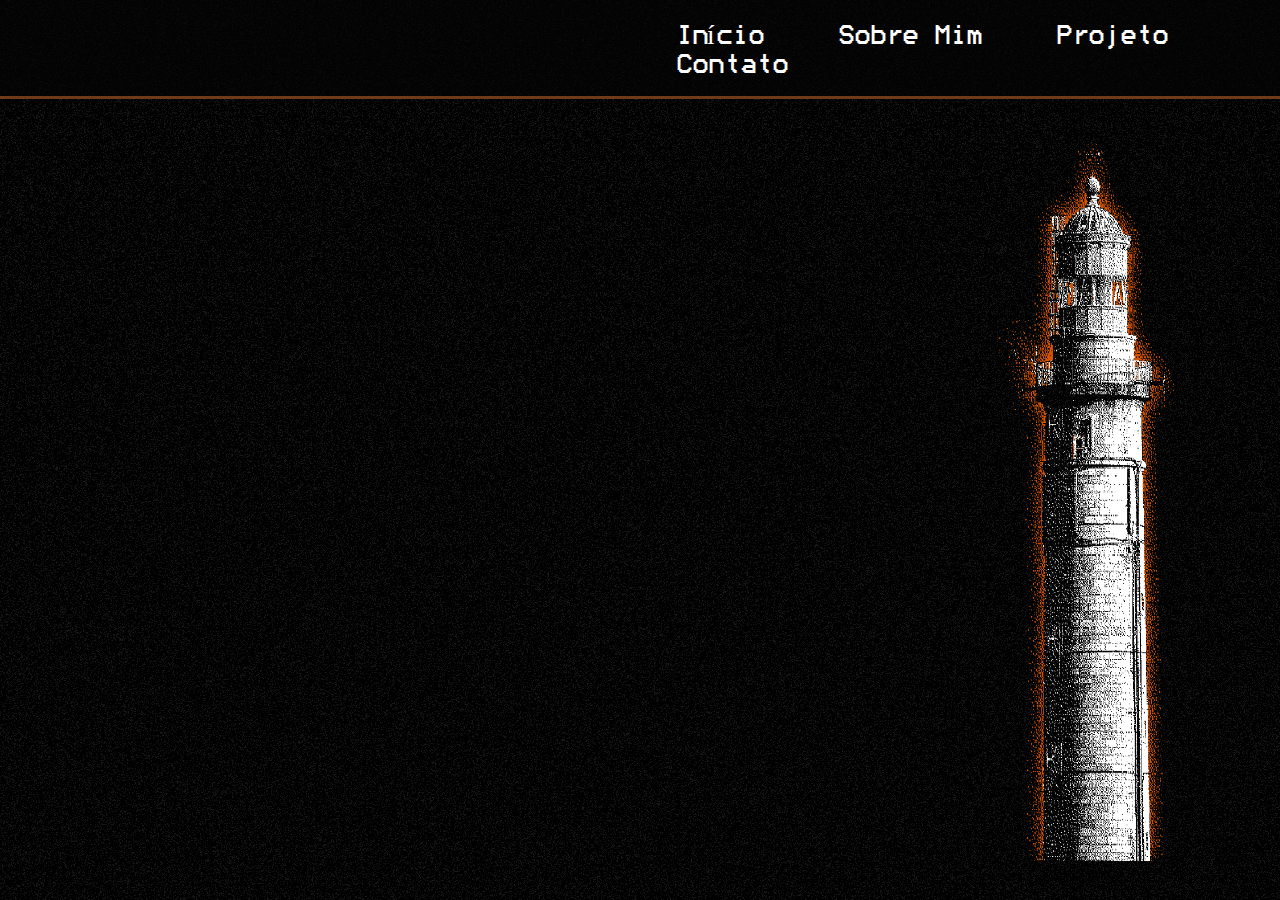
<file: src/templates/index.html>
<!DOCTYPE html>
<html lang="pt-br">
<head>
    <meta charset="UTF-8">
    <meta http-equiv="X-UA-Compatible" content="IE=edge">
    <meta name="viewport" content="width=device-width, initial-scale=1.0">
    <link rel="stylesheet" href="../static/styles/styles.css">
    <title>Document</title>
</head>
<body class="index">
    <header>
        <div class="navbar">
            <div class="links">
                <a href="">Início</a>
                <a href="">Sobre Mim</a>
                <a href="">Projeto</a>
                <a href="">Contato</a>
            </div>
        </div>
    </header>
    <div class="farol">
        <img src="../static/img/farol.png" alt="farol-bitmap">
    </div>
</body>
</html>
</file>
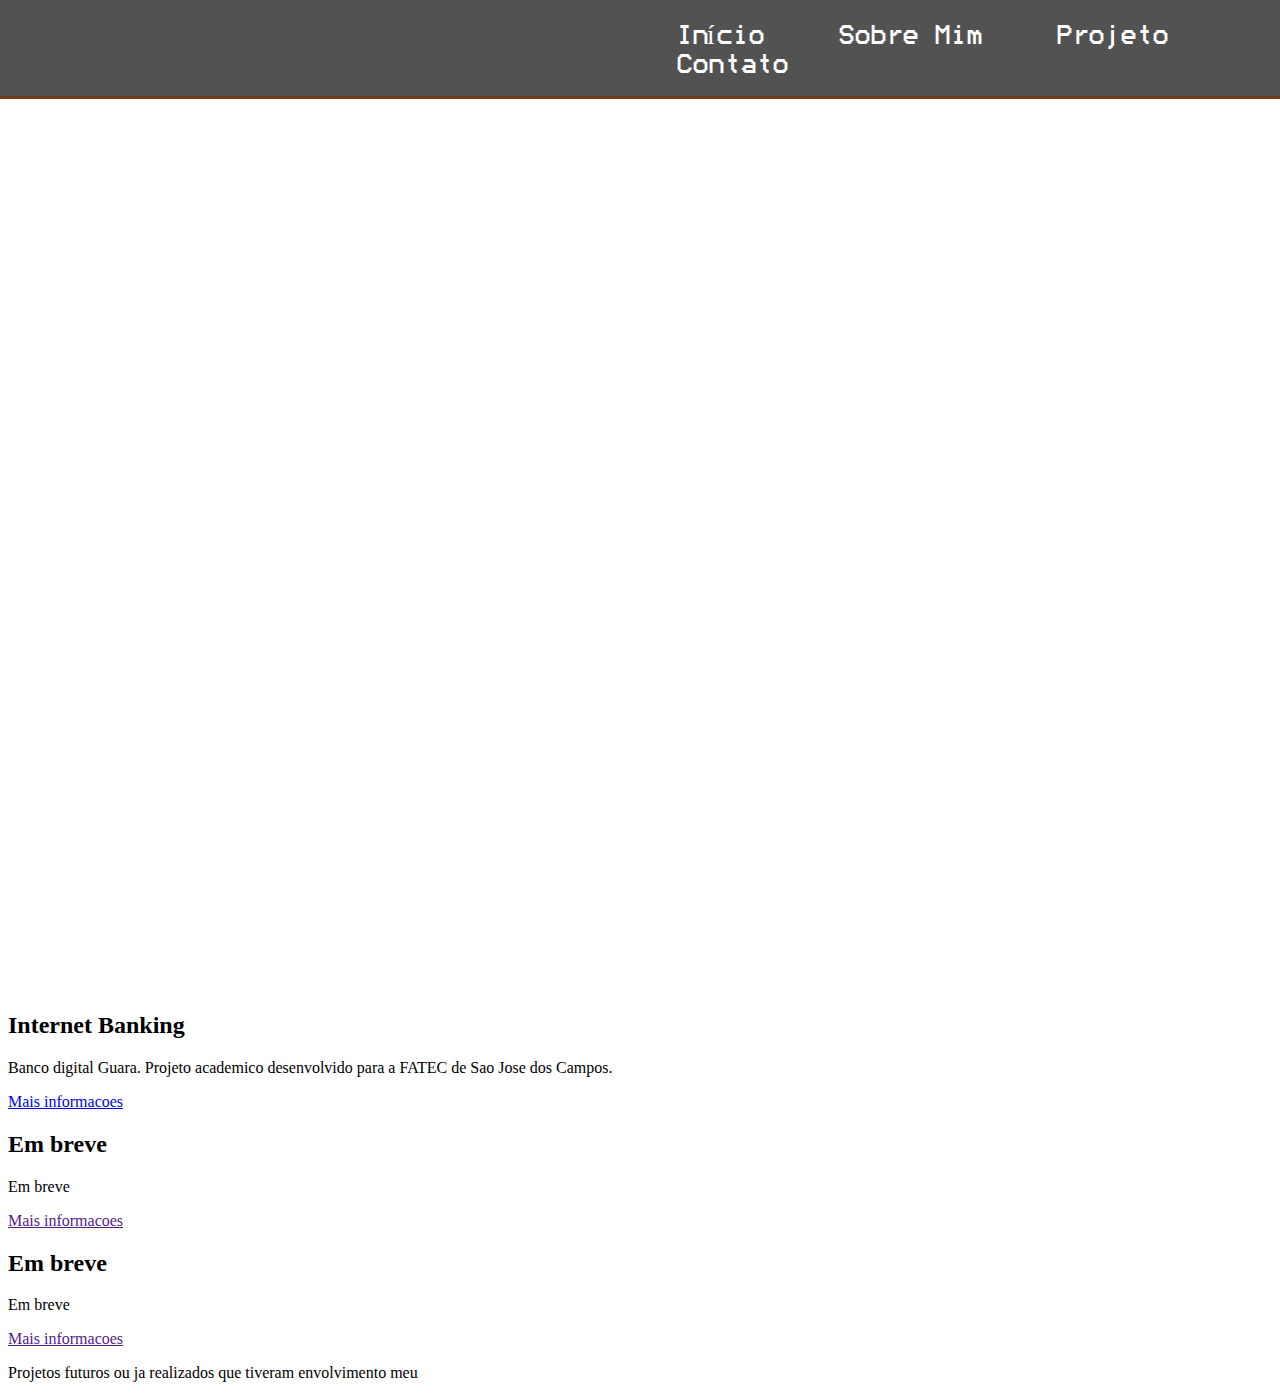
<file: src/templates/projetos.html>
<!DOCTYPE html>
<html lang="pt-br">
<head>
    <meta charset="UTF-8">
    <meta http-equiv="X-UA-Compatible" content="IE=edge">
    <meta name="viewport" content="width=device-width, initial-scale=1.0">
    <link rel="stylesheet" href="../static/styles/styles.css">
    <title>Projetos</title>
</head>
<body>
    <div class="projetos">
        <header>
            <div class="navbar">
                <div class="links">
                    <a href="index.html">Início</a>
                    <a href="sobre-mim.html">Sobre Mim</a>
                    <a href="projetos.html">Projeto</a>
                    <a href="contato.html">Contato</a>
                </div>
            </div>
        </header>
        <img src="../static/img/seiol.png" alt="seiol">
        <div class="grade-projetos">
            <div class="moldura1">
                <h2>Internet Banking</h2>
                <p>Banco digital Guara. Projeto academico desenvolvido para a FATEC de Sao Jose dos Campos.</p>
                <a href="https://github.com/EquipeAPI/API-1DSM-2022" target="_blank">Mais informacoes</a>
            </div>
            <div class="moldura2">
                <h2>Em breve</h2>
                <p>Em breve</p>
                <a href="">Mais informacoes</a>
            </div>
            <div class="moldura3">
                <h2>Em breve</h2>
                <p>Em breve</p>
                <a href="">Mais informacoes</a>
            </div>
        </div>
        <p id="disclaimer">Projetos futuros ou ja realizados que tiveram envolvimento meu</p>
    </div>
</body>
</html>
</file>
<file: src/static/styles/styles.css>
@font-face {
    font-family: modeseven;
    src: url(../fonts/modes.ttf) format('truetype');
}
.index {
    background-image: url(../img/fundo-ruído.png)
}

.navbar {
    box-sizing: border-box;

    position: absolute;
    width: 100%;
    height: 11%;
    left: 0px;
    top: 0px;

    background: rgba(4, 4, 4, 0.69);
    border-bottom: 3px solid #6E3A18;
}

.navbar .links {
    position: absolute;
    left: 50%;
    margin-top: 20px;
    justify-content: right;
}

.navbar a {
    text-decoration: none;
    font-family: 'modeseven';
    color: #FFFFFF;
    font-size: 1.7em;
    padding: 20px 35px;

}

.navbar a:hover {
    color: #000000;
    background-color: #FFFFFF;
    transition: 400ms;
}


.farol img {
    box-sizing: border-box;

    position: absolute;
    width: 20vw;
    height: 80vh;
    left: 75%;
    top: 141px;

}
</file>
